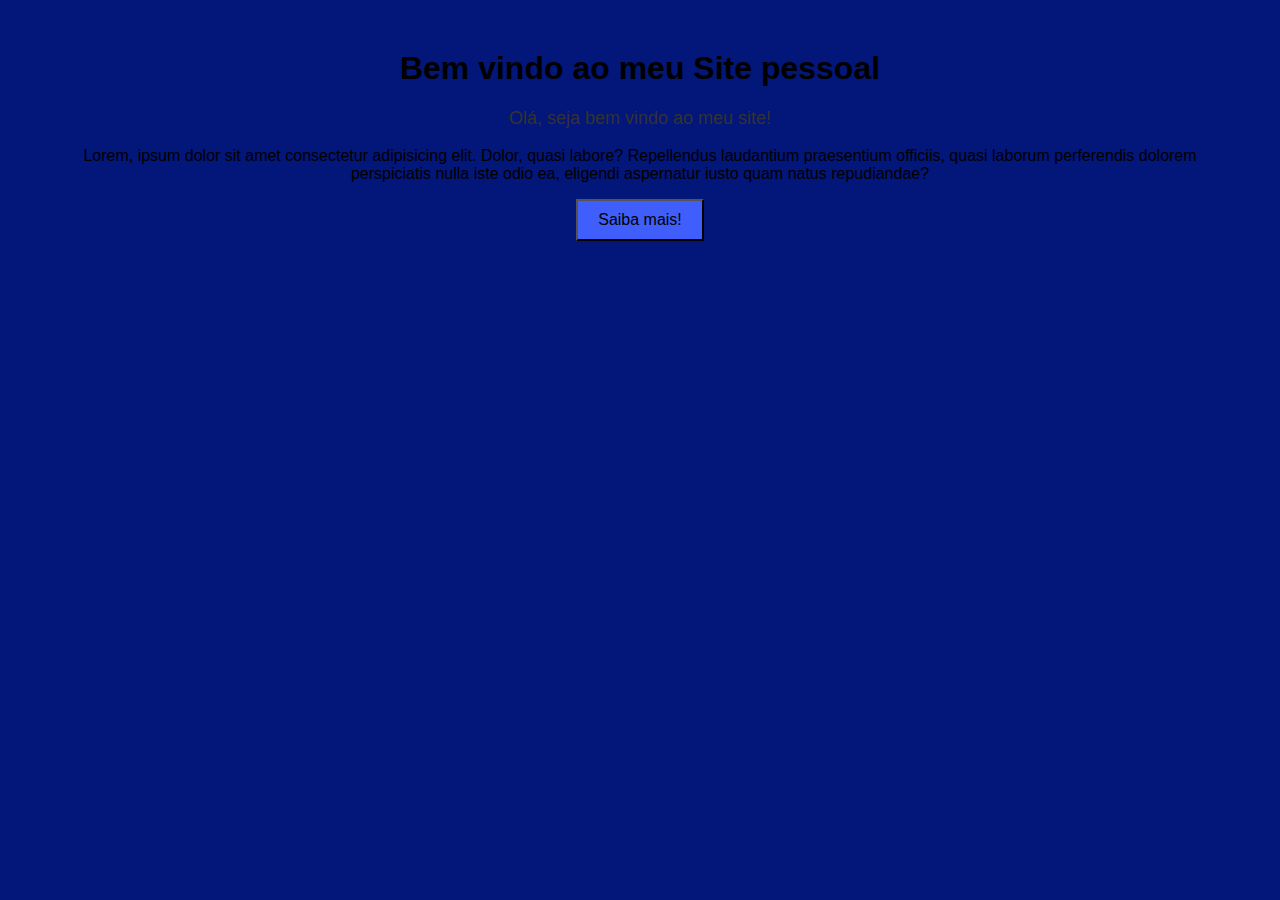
<file: Projeto01sala/index.html>
<!DOCTYPE html>
<html lang="pt-br">
<head>
    <meta charset="UTF-8">
    <meta name="viewport" content="width=device-width, initial-scale=1.0">
    <title>Apresentação Pessoal</title>
    <link rel="stylesheet" href="css/style.css">
</head>
<body>
    <h1>Bem vindo ao meu Site pessoal</h1>
    <p id="information">Olá, seja bem vindo ao meu site!</p>
    <p>Lorem, ipsum dolor sit amet consectetur adipisicing elit. Dolor, quasi labore? Repellendus laudantium praesentium officiis, quasi laborum perferendis dolorem perspiciatis nulla iste odio ea, eligendi aspernatur iusto quam natus repudiandae?</p><!-- texto sobre mim -->
    <button type="button"onclick="saibamais()">Saiba mais!</button>
    <script src="js/script.js"></script>
</body>
</html>
</file>
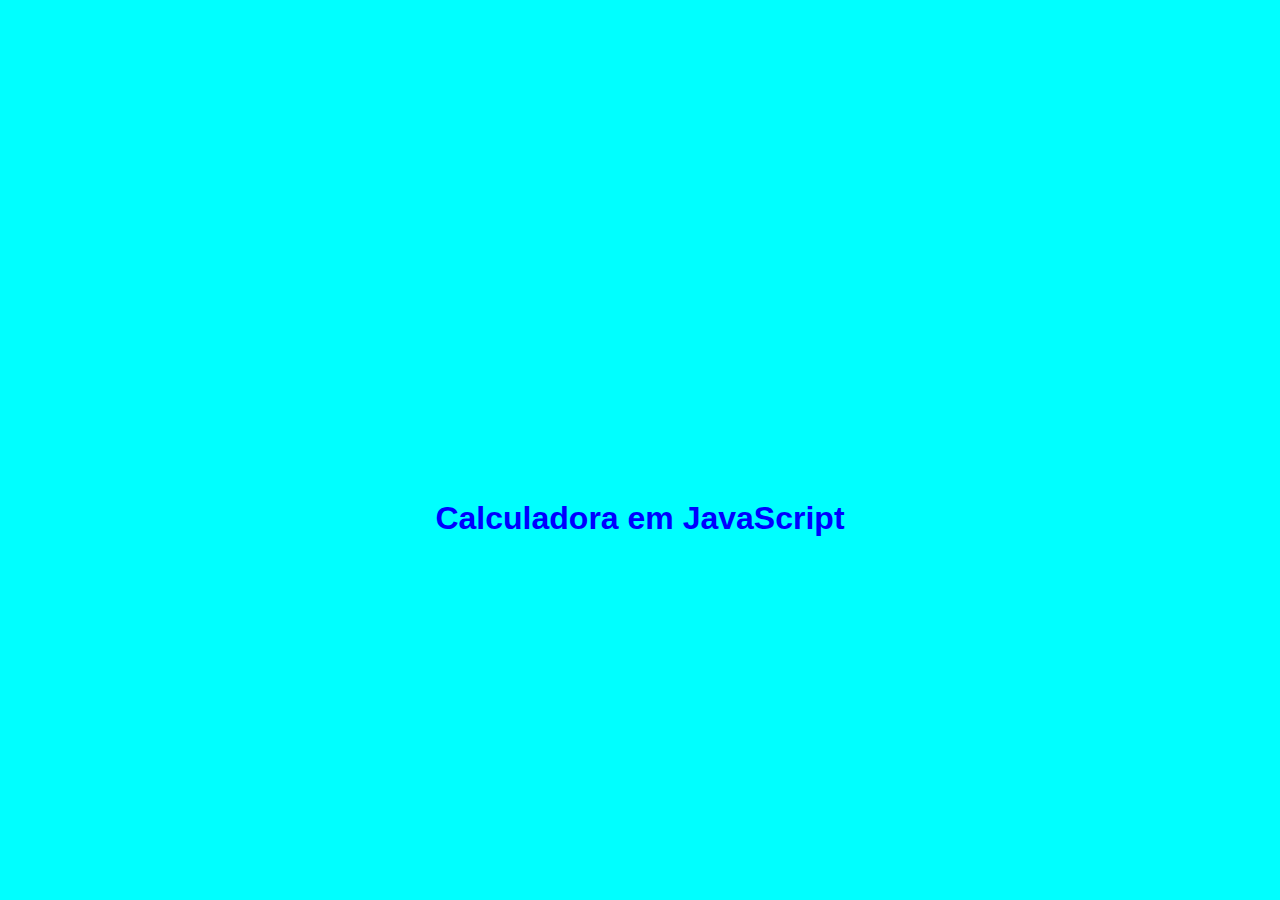
<file: Ex.2 Calculadora/index02.html>
<!DOCTYPE html>
<html lang="pt-br">

<head>
    <meta charset="UTF-8">
    <meta name="viewport" content="width=device-width, initial-scale=1.0">
    <title>Apresentação Pessoal com JavaScript!</title>
    <link rel="stylesheet" href="css/styles.css">
    <!-- HTML5: Estrutura da página com informações pessoais como nome, idade, e uma breve descrição.
CSS: Estilização básica para a página, com cores, fontes, e layout simples.
JavaScript: Um botão que, ao ser clicado, exibe uma mensagem de boas-vindas personalizada utilizando o nome do usuário.
Conceitos Abordados:

Introdução ao JavaScript
JavaScript Basics (variáveis, tipos de dados, operadores)
Eventos em JavaScript (uso do onclick)
Manipulação do DOM para alterar o conteúdo da página

----------------------------------------------------------------------------------
2. Calculadora Simples
Objetivo: Desenvolver uma calculadora básica que permite realizar operações matemáticas simples como soma, subtração, multiplicação e divisão.

Componentes do Projeto:

HTML5: Estrutura da calculadora, com botões numerados e operadores (+, -, *, /).
CSS: Estilização para tornar a calculadora visualmente atraente e responsiva.
JavaScript: Implementação das funções de cálculo e exibição dos resultados na tela.
Conceitos Abordados:

JavaScript Basics (funções, operadores, variáveis)
Uso de if, switch para selecionar operações
Manipulação de variáveis globais e locais
Estruturas de repetição para adicionar interação (se necessário)
----------------------------------------------------------------------------------
3. Galeria de Imagens Dinâmica
Objetivo: Criar uma galeria de imagens onde os usuários podem navegar entre diferentes imagens através de botões de "próximo" e "anterior".

Componentes do Projeto:

HTML5: Estrutura com imagens dispostas dentro de um contêiner e botões para navegação.
CSS: Estilização da galeria para que as imagens sejam centralizadas e ajustáveis ao tamanho da tela.
JavaScript: Função para alternar entre as imagens ao clicar nos botões de navegação.
Conceitos Abordados:

JavaScript Basics (arrays, variáveis)
Manipulação do DOM para alterar a exibição de imagens
Estruturas de controle (if, switch)
Comentários no código para explicar o funcionamento
----------------------------------------------------------------------------------
4. Formulário de Contato com Validação
Objetivo: Criar um formulário de contato que valide as informações inseridas pelo usuário antes de enviar.

Componentes do Projeto:

HTML5: Estrutura do formulário, incluindo campos para nome, e-mail, e mensagem.
CSS: Estilização básica do formulário, focando na usabilidade e clareza.
JavaScript: Validação dos campos (ex: verificação se o e-mail é válido, se todos os campos foram preenchidos).
Conceitos Abordados:

JavaScript Basics (funções, operadores, variáveis)
Validação de dados de entrada
Uso de if para checar condições
Comentários explicativos e boas práticas de código
----------------------------------------------------------------------------------
5. Jogo da Adivinhação de Números
Objetivo: Desenvolver um jogo simples onde o usuário tenta adivinhar um número aleatório gerado pelo computador.

Componentes do Projeto:

HTML5: Estrutura básica com uma caixa de texto para entrada do número e um botão para verificar a resposta.
CSS: Estilização simples para tornar o jogo atraente.
JavaScript: Função para gerar um número aleatório, capturar a entrada do usuário, e verificar se está correto, fornecendo feedback.
Conceitos Abordados:

JavaScript Basics (funções, variáveis, operadores)
Uso de loops para permitir várias tentativas
Estruturas de controle (if, switch)
Manipulação do DOM para atualizar a interface do usuário -->
</head>

<body>
    <h1>Calculadora em JavaScript</h1>
    <script src="js/script02.js"></script>
</body>

</html>
</file>
<file: Projeto01sala/css/style.css>
body{
    font-family: Arial, Helvetica, sans-serif;
    text-align: center;
    margin: 50px;
    background: rgb(3, 22, 121);
    background: radial-gradient(circle, rgb(80, 226, 22)0% rgb(11,157,218,1)100%);
}
button{
    padding: 10px 20px;
    font-size: 16px;
    cursor: pointer;
    background: rgb(63, 94, 251);
    background: radial-gradient(circle, rgb(63, 94, 251,1)0% rgb(11,157,218,1)100%);
}
#information{
    margin-top: 20px;
    font-size: 18px;
    color: #333;
}
</file>
<file: Ex.2 Calculadora/css/styles.css>
body{
    color: blue;
    background-color: aqua;
    font-family: Arial, Helvetica, sans-serif;
    text-align: center;
    margin-top: 500px;
}
</file>
